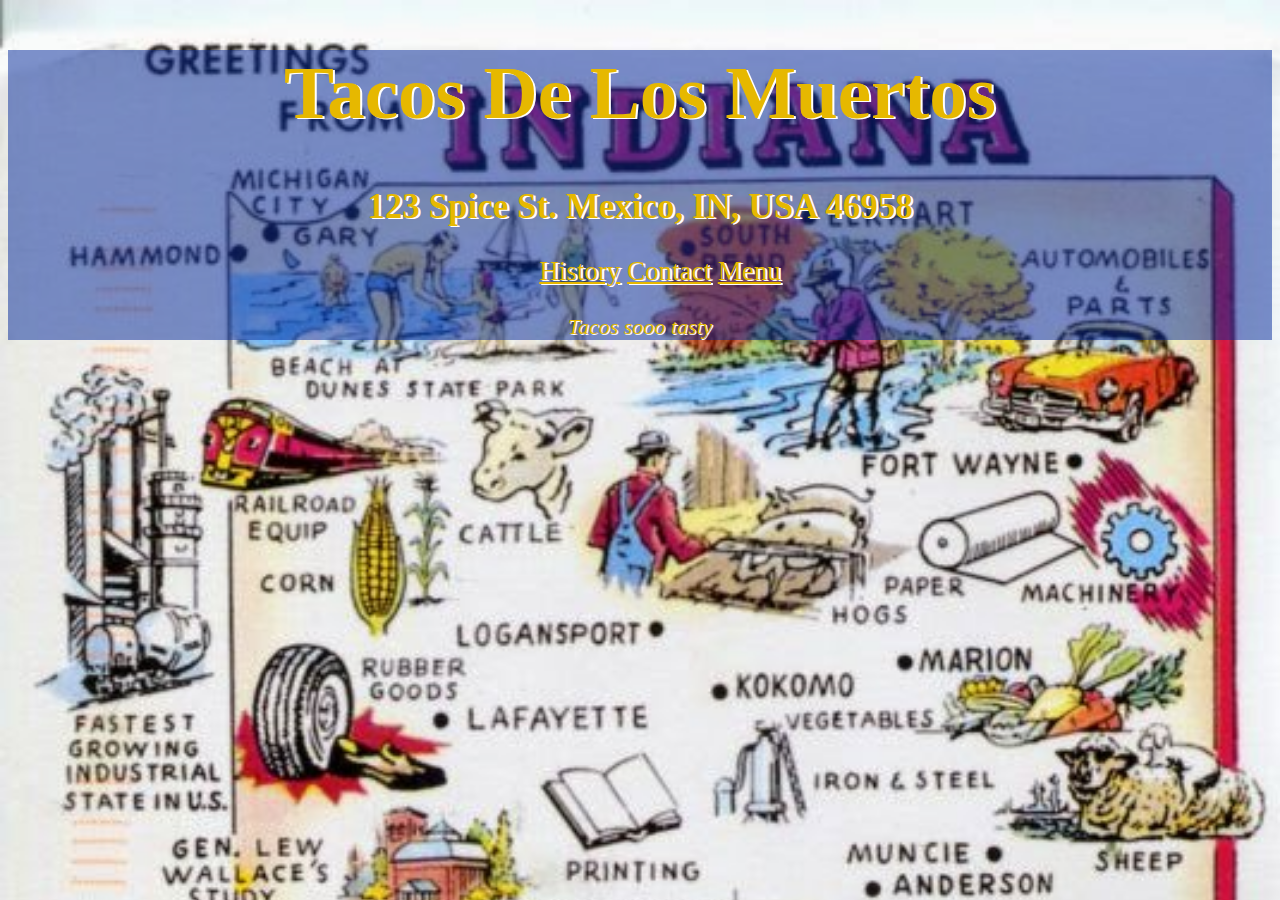
<file: index.html>
<!DOCTYPE html>
<html>
  <head>
    <link rel="stylesheet" href="indiana.css" >
    <meta charset="utf-8">
    <title>Tacos De Los Muertos</title>
  </head>
  <body>
    <div class="blueSaus">
      <h1>Tacos De Los Muertos</h1>
      <h2>123 Spice St. Mexico, IN, USA 46958</h2>
      <ul>
        <a href="history.html">History</a>
        <a href="contact.html">Contact</a>
        <a href="menu.html">Menu</a>
      </ul>
      <p><em>Tacos sooo tasty</em></p>
    </div>
  </body>
</html>
</file>
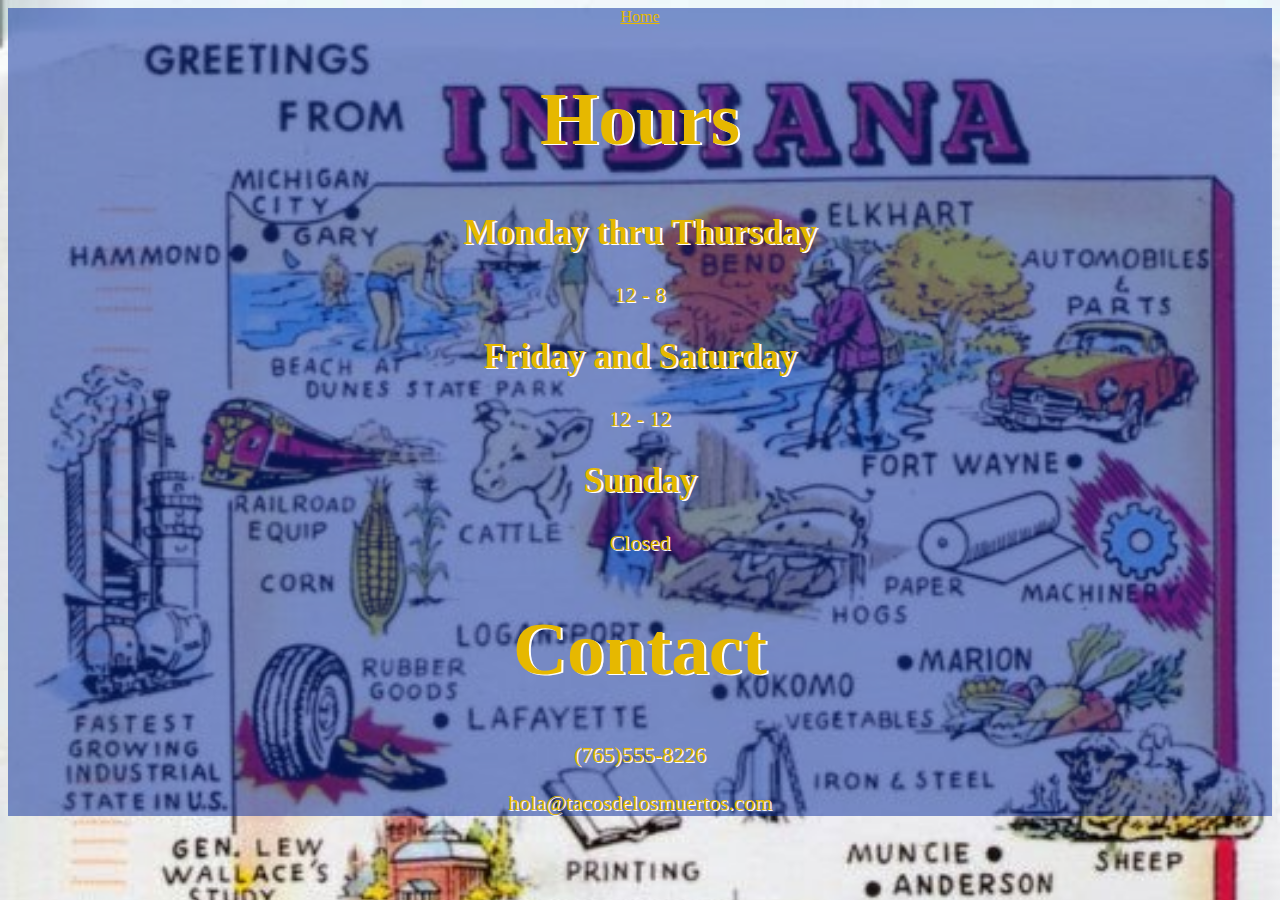
<file: contact.html>
<!DOCTYPE html>
<html>
  <head>
    <link rel="stylesheet" href="indiana.css" >
    <meta charset="utf-8">
    <title>Contact</title>
  </head>
  <body>
    <div class="blueSaus">
      <a href="index.html">Home</a>
      <h1>Hours</h1>
      <h2>Monday thru Thursday</h2>
      <p>12 - 8</p>
      <h2>Friday and Saturday</h2>
      <p>12 - 12</p>
      <h2>Sunday</h2>
      <p>Closed</p>
    <div>
    <h1>Contact</h1>
    <p>(765)555-8226</p>
    <p>hola@tacosdelosmuertos.com</p>
  </body>
</html>
</file>
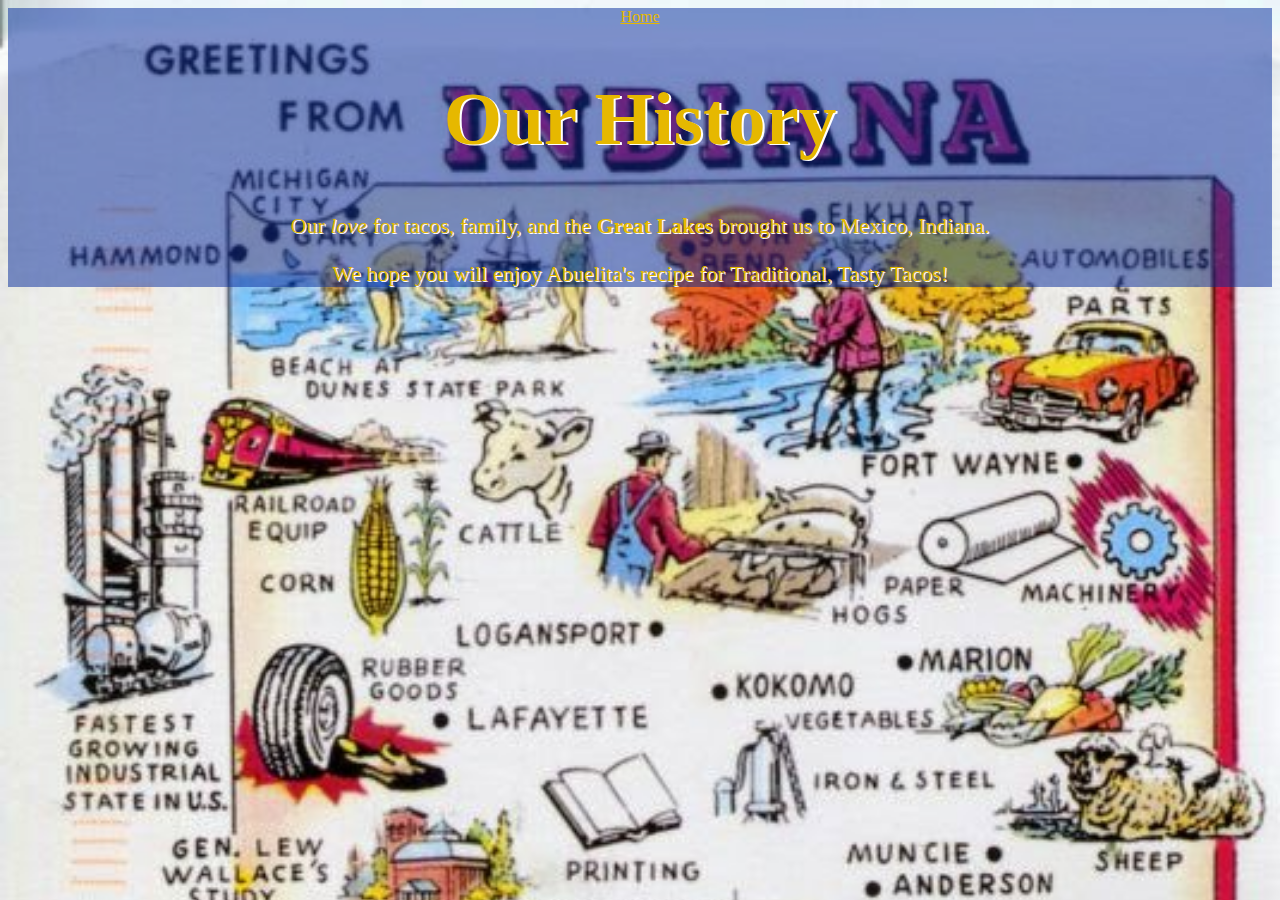
<file: history.html>
<!DOCTYPE html>
<html>
  <head>
    <link rel="stylesheet" href="indiana.css" >
    <meta charset="utf-8">
    <title>History</title>
  </head>
  <body>
    <div class="blueSaus">
      <a href="index.html">Home</a>
      <h1>Our History</h1>
      <p>Our <em>love</em> for tacos, family, and the <strong>Great Lakes</strong> brought us to Mexico, Indiana.</p>
      <p>We hope you will enjoy Abuelita's recipe for Traditional, Tasty Tacos!</p>
      </div>
  </body>
</html>
</file>
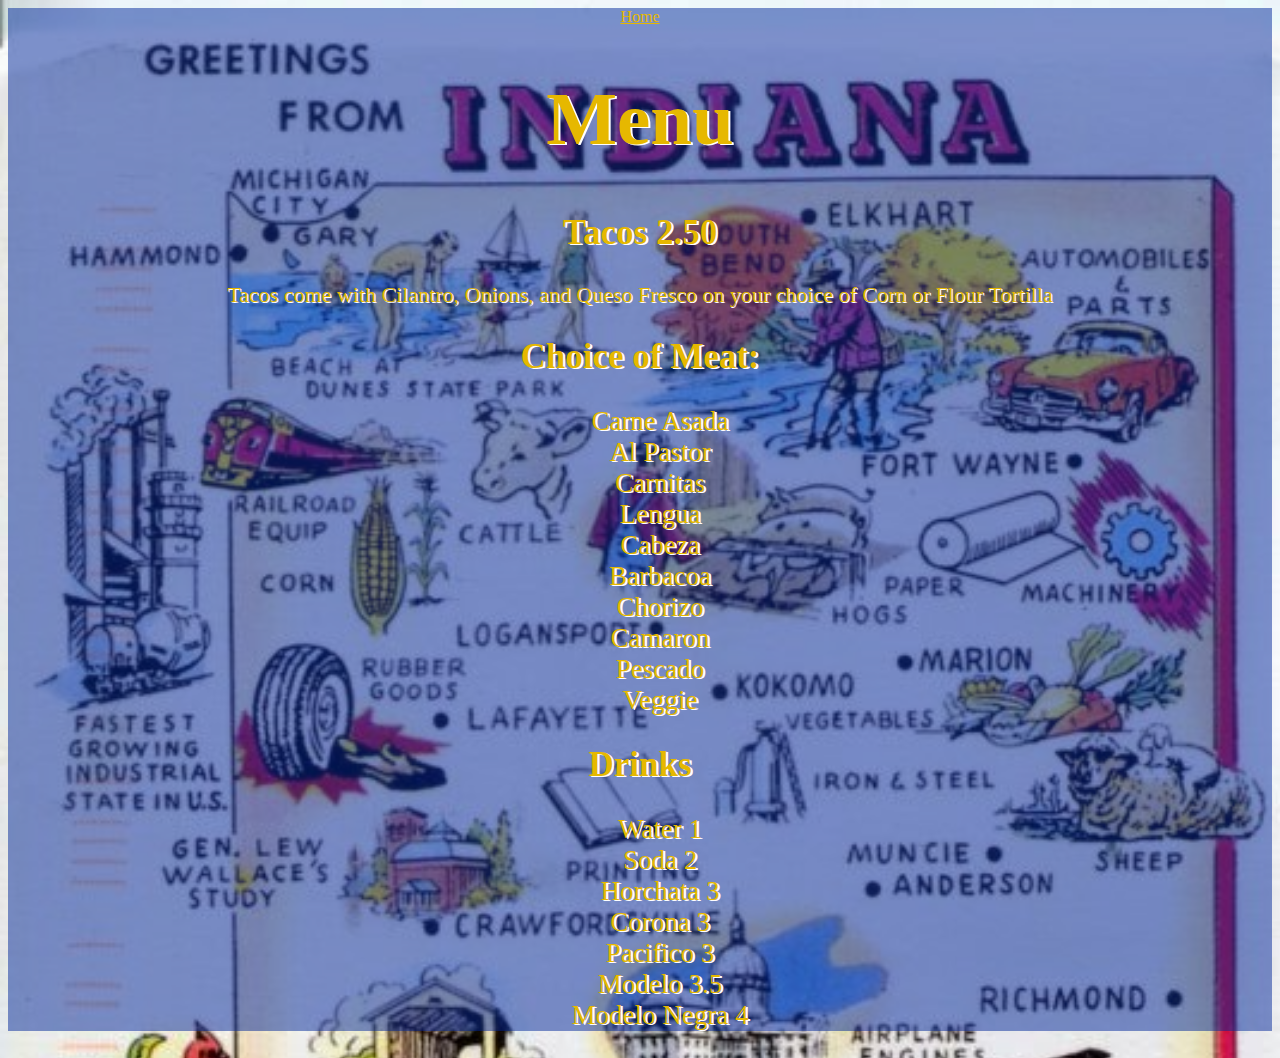
<file: menu.html>
<!DOCTYPE html>
<html>
  <head>
    <link rel="stylesheet" href="indiana.css" >
    <meta charset="utf-8">
    <title>Menu</title>
  </head>
  <body>
    <div class="blueSaus">
      <a href="index.html">Home</a>
      <h1>Menu</h1>
      <h2>Tacos 2.50</h2>
      <p>Tacos come with Cilantro, Onions, and Queso Fresco on your choice of Corn or Flour Tortilla</p>
      <h2>Choice of Meat:</h2>
      <ul>
        <li>Carne Asada</li>
        <li>Al Pastor</li>
        <li>Carnitas</li>
        <li>Lengua</li>
        <li>Cabeza</li>
        <li>Barbacoa</li>
        <li>Chorizo</li>
        <li>Camaron</li>
        <li>Pescado</li>
        <li>Veggie</li>
      </ul>
      <h2>Drinks</h2>
      <ul>
        <li>Water 1</li>
        <li>Soda 2</li>
        <li>Horchata 3</li>
        <li>Corona 3</li>
        <li>Pacifico 3</li>
        <li>Modelo 3.5</li>
        <li>Modelo Negra 4</li>
      </ul>
    </div>
  </body>
</html>
</file>
<file: indiana.css>
body{
  text-align: center;
  background-image: url("Indiana.jpg");
  background-repeat: no-repeat;
  background-size: cover;
}

h1 {
  font-size: 75px;
  color: #e6b800;
  text-shadow: 2px 1px #ffffff;
}

h2{
  font-size: 35px;
  color: #e6b800;
  text-shadow: 2px 1px #ffffff;
}
p{
  font-size: 22px;
  color: #e6b800;
  text-shadow: 1px 1px #ffffff;
}

ul{
  font-size: 27px;
  color: #e6b800;
  text-shadow: 2px 1px #ffffff;
  list-style-type: none;
}
a{
  color: #e6b800;
}

.blueSaus{
  background-color: rgba(0, 38, 153, .5);
}
</file>
